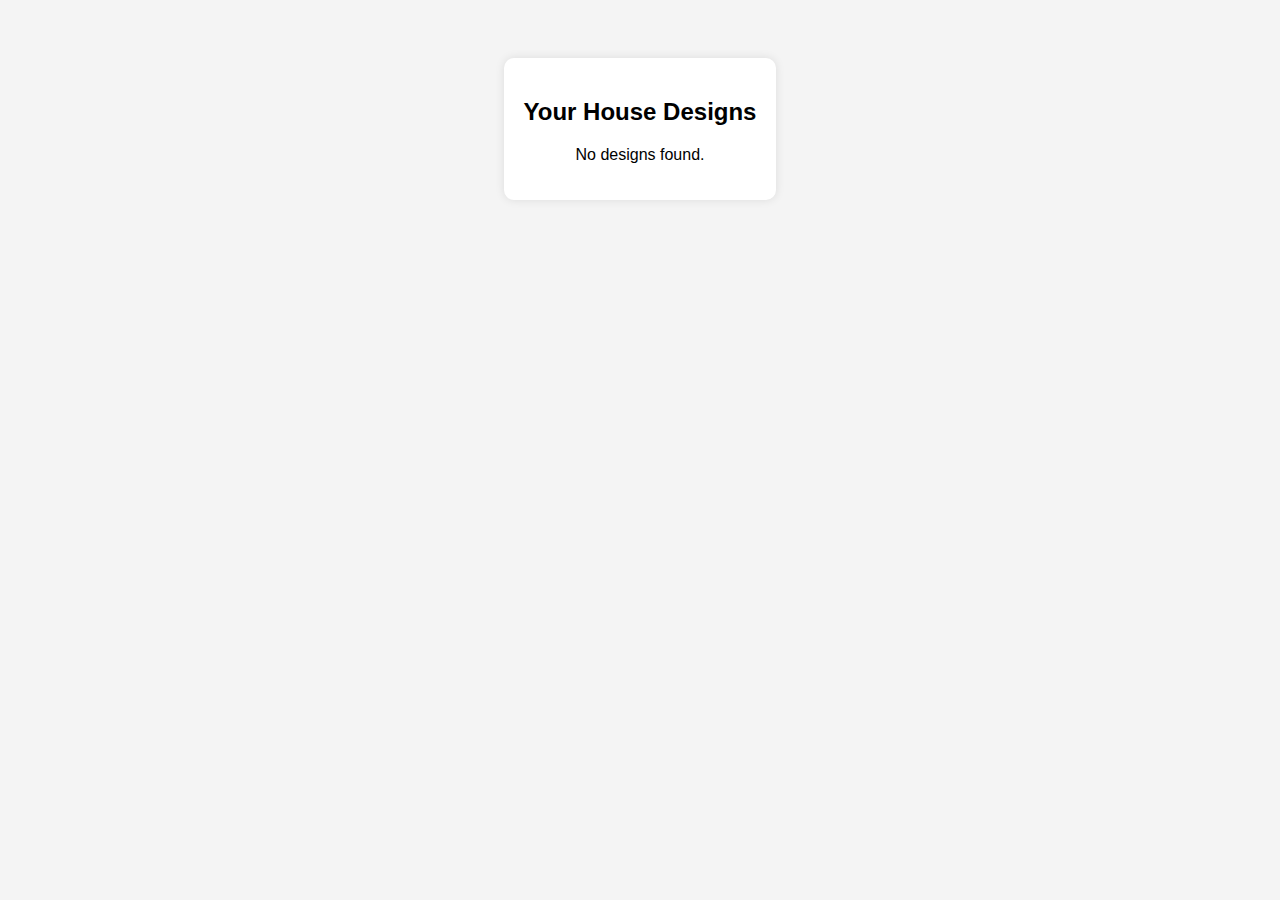
<file: Frontend/design.html>
<!DOCTYPE html>
<html lang="en">
  <head>
    <meta charset="UTF-8" />
    <meta name="viewport" content="width=device-width, initial-scale=1.0" />
    <title>House Designs</title>
    <style>
      body {
        font-family: Arial, sans-serif;
        text-align: center;
        background-color: #f4f4f4;
        padding-top: 50px;
      }

      img {
        max-width: 80%;
        border-radius: 10px;
        box-shadow: 0 0 10px rgba(0, 0, 0, 0.2);
        margin-bottom: 20px;
      }

      .container {
        padding: 20px;
        background-color: white;
        border-radius: 10px;
        display: inline-block;
        box-shadow: 0 0 10px rgba(0, 0, 0, 0.1);
      }
    </style>
  </head>
  <body>
    <div class="container">
      <h2>Your House Designs</h2>
      <div id="designImages"></div>
      <!-- Container for images -->
    </div>

    <script>
      // Fetch the image URLs from localStorage
      const images = JSON.parse(localStorage.getItem("designImages")) || [];

      const designImagesContainer = document.getElementById("designImages");

      if (images.length > 0) {
        // Loop through the images and create img elements
        images.forEach((imageUrl) => {
          const img = document.createElement("img");
          img.src = `../Asset/${imageUrl}`; // Set image source
          img.alt = "House Design"; // Alt text for accessibility
          designImagesContainer.appendChild(img); // Append image to container
        });
      } else {
        // If no images are found, display a message
        designImagesContainer.innerHTML = "<p>No designs found.</p>";
      }
    </script>
  </body>
</html>
</file>
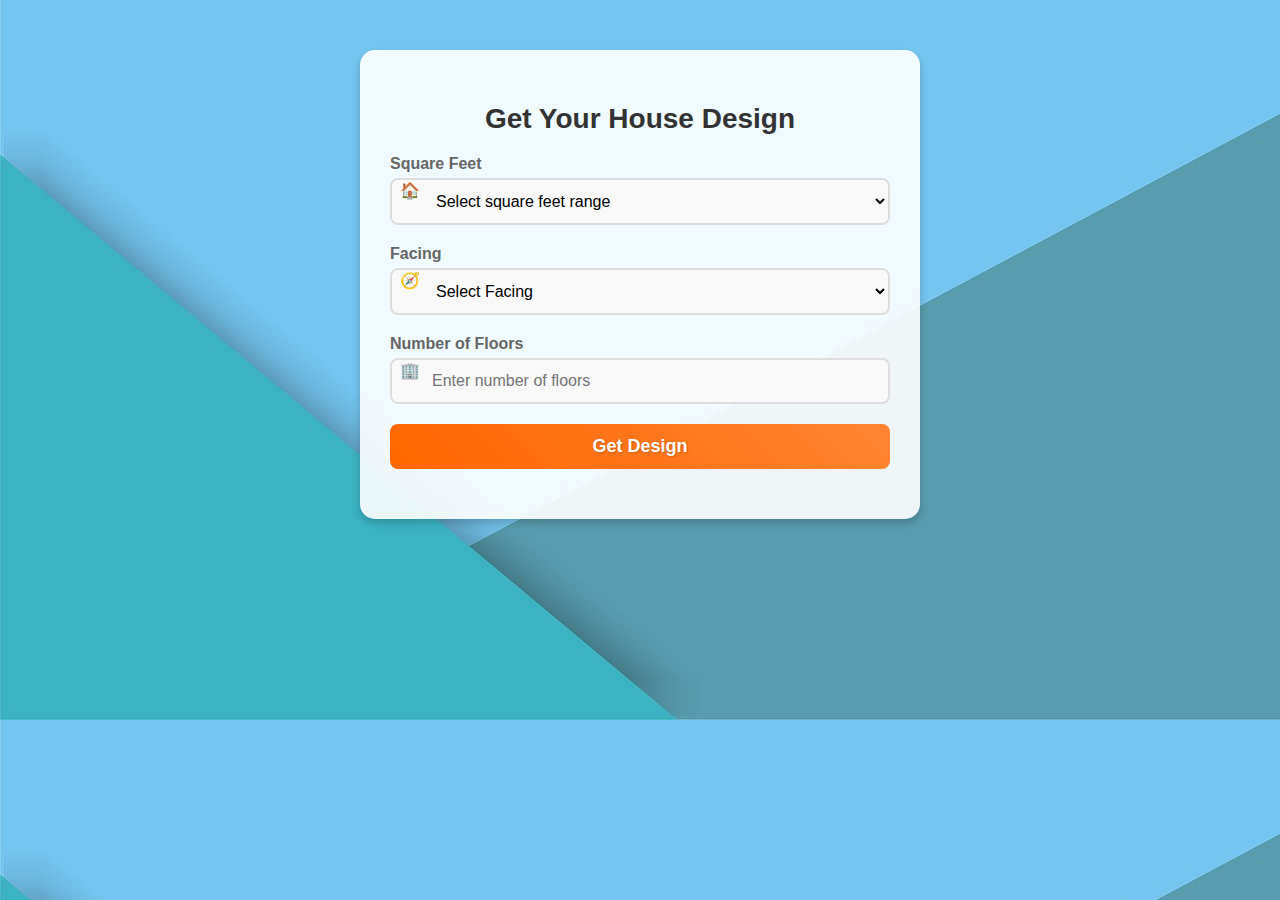
<file: Frontend/getdesihg.html>
<!DOCTYPE html>
<html lang="en">
  <head>
    <meta charset="UTF-8" />
    <meta name="viewport" content="width=device-width, initial-scale=1.0" />
    <title>Get House Design</title>
    <style>
      /* General Styling */
      body {
        font-family: Arial, sans-serif;
        background: linear-gradient(rgba(0, 0, 0, 0.5), rgba(0, 0, 0, 0.5)),
          url("https://source.unsplash.com/1600x900/?architecture,home")
            no-repeat center center fixed;
        background-size: cover;
        margin: 0;
        padding: 0;
        color: #333;
      }

      .form-container {
        max-width: 500px;
        margin: 50px auto;
        background: rgba(255, 255, 255, 0.9);
        padding: 30px;
        border-radius: 15px;
        box-shadow: 0 4px 8px rgba(0, 0, 0, 0.2);
        position: relative;
      }

      h2 {
        text-align: center;
        color: #333;
        font-size: 28px;
        margin-bottom: 20px;
      }

      .form-group {
        margin-bottom: 20px;
        position: relative;
      }

      label {
        display: block;
        margin-bottom: 5px;
        color: #666;
        font-weight: bold;
      }

      input,
      select {
        width: 100%;
        padding: 12px;
        padding-left: 40px; /* Space for icons */
        border: 2px solid #ddd;
        border-radius: 8px;
        box-sizing: border-box;
        background-color: #f9f9f9;
        font-size: 16px;
        transition: all 0.3s ease;
      }

      input:focus,
      select:focus {
        border-color: #ff6600;
        box-shadow: 0 0 8px rgba(255, 102, 0, 0.3);
        outline: none;
      }

      /* Icons Styling */
      .icon {
        position: absolute;
        left: 10px;
        top: 50%;
        transform: translateY(-50%);
        color: #ff6600;
      }

      /* Button Styling */
      button {
        width: 100%;
        padding: 12px;
        background: linear-gradient(45deg, #ff6600, #ff8533);
        border: none;
        color: white;
        font-size: 18px;
        font-weight: bold;
        border-radius: 8px;
        cursor: pointer;
        transition: background 0.3s ease;
        text-shadow: 1px 1px 2px rgba(0, 0, 0, 0.2);
      }

      button:hover {
        background: linear-gradient(45deg, #ff8533, #ff6600);
        box-shadow: 0px 5px 15px rgba(0, 0, 0, 0.3);
      }
    </style>
    <script defer src="getdesign.js"></script>
  </head>
  <body style="background-image:url(../Asset/form\ background.jpg) ;">
    <div class="form-container">
      <h2>Get Your House Design</h2>
      <form class="getDesign">
        <!-- Square Feet -->
        <div class="form-group">
          <label for="square-feet">Square Feet</label>
          <span class="icon">🏠</span>
          <select id="square-feet" name="square-feet" required>
            <option value="" disabled selected>Select square feet range</option>
            <option value="500-1000">500-1000</option>
            <option value="1000-1500">1000-1500</option>
            <option value="1500-2000">1500-2000</option>
            <option value="2000-2500">2000-2500</option>
            <option value="2500-3000">2500-3000</option>
          </select>
        </div>

        <!-- Facing of Building -->
        <div class="form-group">
          <label for="facing">Facing</label>
          <span class="icon">🧭</span>
          <select id="facing" name="facing" required>
            <option value="" disabled selected>Select Facing</option>
            <option value="north">North</option>
            <option value="south">South</option>
            <option value="east">East</option>
            <option value="west">West</option>
          </select>
        </div>

        <!-- Number of Floors -->
        <div class="form-group">
          <label for="floors">Number of Floors</label>
          <span class="icon">🏢</span>
          <input
            type="number"
            id="floors"
            name="floors"
            min="1"
            max="10"
            placeholder="Enter number of floors"
            required
          />
        </div>

        <!-- Submit Button -->
        <div class="form-group">
          <button type="submit">Get Design</button>
        </div>
      </form>
    </div>
  </body>
</html>
</file>
